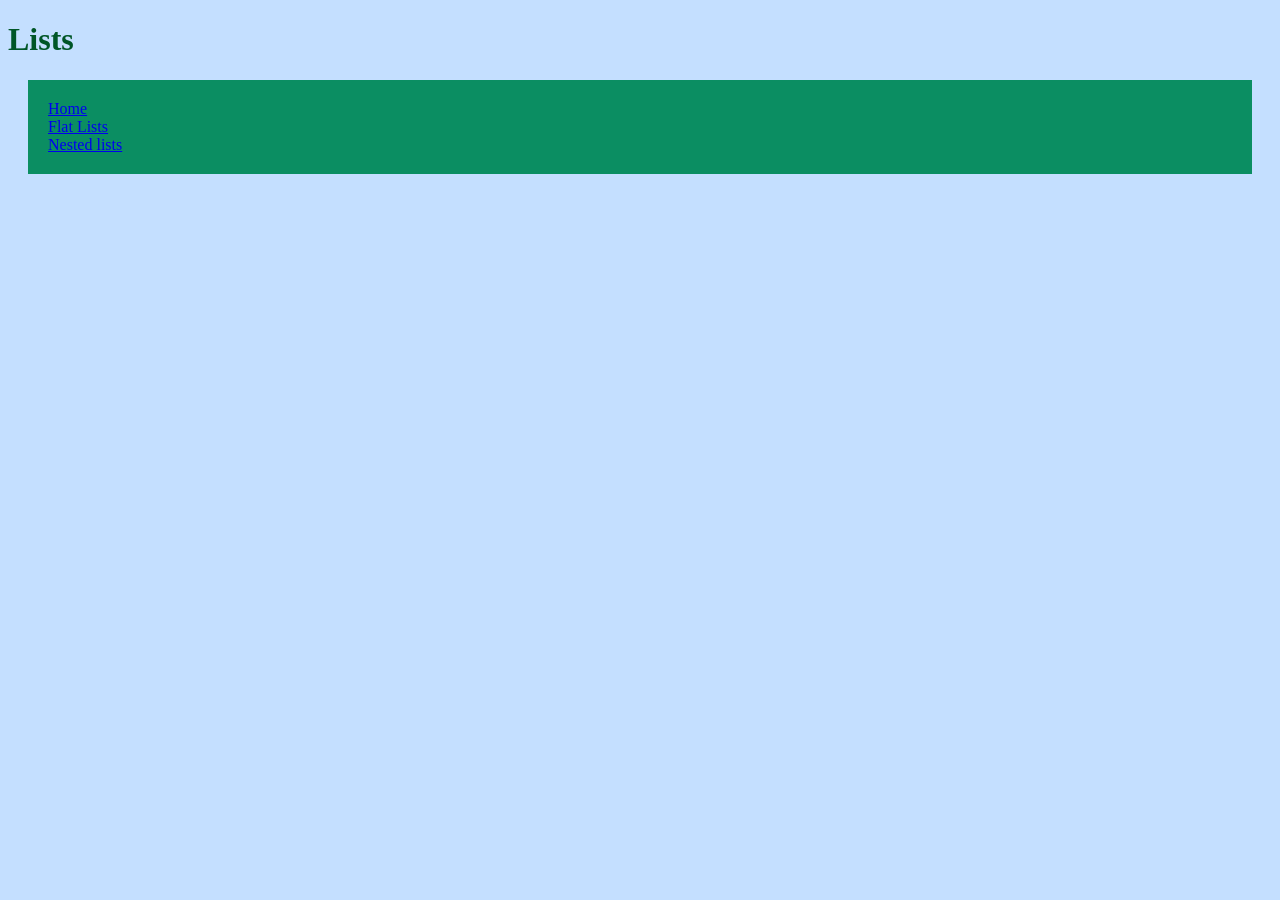
<file: index.html>
<!DOCTYPE html>
<html lang="en">

<head>
    <meta charset="utf-8">
    <title>Home</title>
    <link rel="stylesheet" href="styles.css">
</head>

<body>
    <h1>Lists</h1>

    <ul class="nav">
        <li>
            <a href="index.html">Home</a>
        </li>

        <li>
            <a href="flat-list.html">Flat Lists</a>
        </li>

        <li>
            <a href="nested-list.html">Nested lists</a>
        </li>
    </ul>
</body>




</html>
</file>
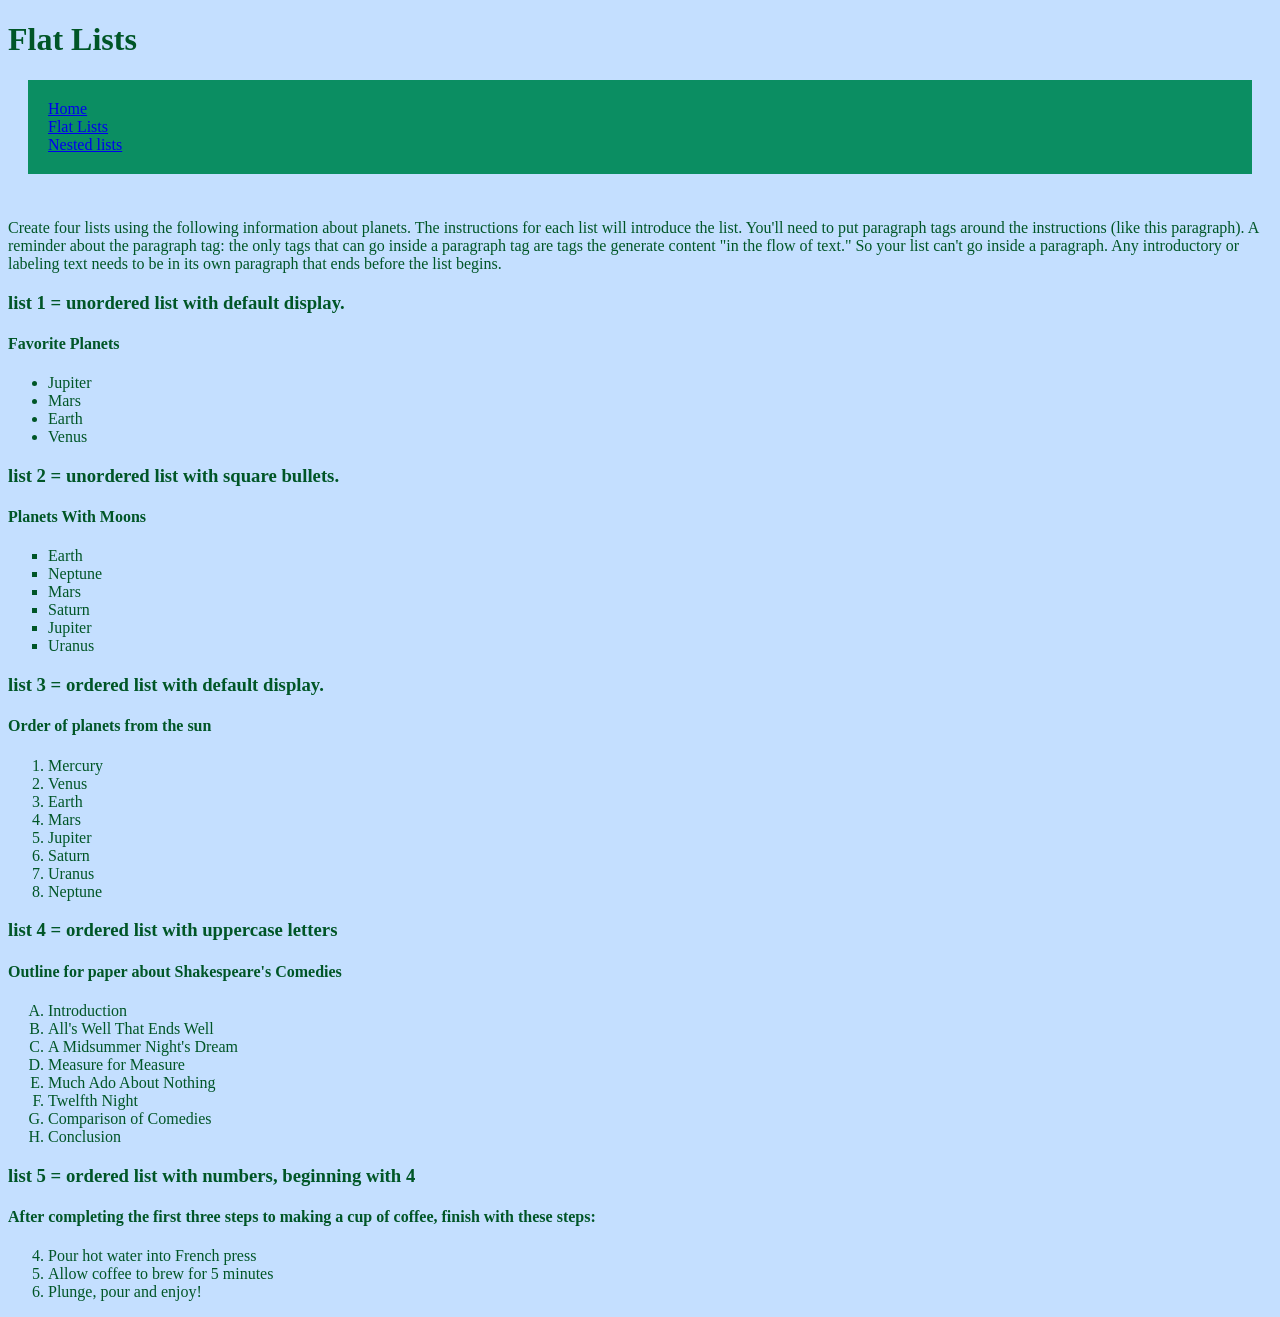
<file: flat-list.html>
<!DOCTYPE html>
<html lang="en">

<head>
    <meta charset="utf-8">
    <title>flat lists</title>
    <link rel="stylesheet" href="styles.css">
</head>

<body>
    <h1>Flat Lists</h1>

    <ul class="nav">
        <li>
            <a href="index.html">Home</a>
        </li>

        <li>
            <a href="flat-list.html">Flat Lists</a>
        </li>

        <li>
            <a href="nested-list.html">Nested lists</a>
        </li>
    </ul>

<p>Create four lists using the following information about planets. The instructions for each list will introduce the list. You'll need to put paragraph tags around the instructions (like this paragraph). A reminder about the paragraph tag: the only tags that can go inside a paragraph tag are tags the generate content "in the flow of text." So your list can't go inside a paragraph. Any introductory or labeling text needs to be in its own paragraph that ends before the list begins.</p>

<h3>list 1 = unordered list with default display.</h3>

    <h4>Favorite Planets</h4>

<ul>
    <li>Jupiter</li>
    <li>Mars</li>
    <li>Earth</li>
    <li>Venus</li>
</ul>


<h3>list 2 = unordered list with square bullets.</h3>

    <h4>Planets With Moons</h4>

<ul class="square-list">
    <li>Earth</li>
    <li>Neptune</li>
    <li>Mars</li>
    <li>Saturn</li>
    <li>Jupiter</li>
    <li>Uranus</li>
</ul>


<h3>list 3 = ordered list with default display.</h3>

<h4>Order of planets from the sun</h4>

<ol>
    <li>Mercury</li>
    <li>Venus</li>
    <li>Earth</li>
    <li>Mars</li>
    <li>Jupiter</li>
    <li>Saturn</li>
    <li>Uranus</li>
    <li>Neptune</li>
</ol>


<h3>list 4 = ordered list with uppercase letters</h3>

    <h4>Outline for paper about Shakespeare's Comedies</h4>

<ol class="letter-list">
    <li>Introduction</li>
    <li>All's Well That Ends Well</li>
    <li>A Midsummer Night's Dream</li>
    <li>Measure for Measure</li>
    <li>Much Ado About Nothing</li>
    <li>Twelfth Night</li>
    <li>Comparison of Comedies</li>
    <li>Conclusion</li>
</ol>


<h3>list 5 = ordered list with numbers, beginning with 4</h3>

<h4>After completing the first three steps to making a cup of coffee, finish with these steps:</h4>

<ol start="4">
    <li>Pour hot water into French press</li>
    <li>Allow coffee to brew for 5 minutes</li>
    <li>Plunge, pour and enjoy!</li>
</ol>

</body>


</html>
</file>
<file: styles.css>
html{
    background-color: rgb(196, 223, 255);
    color:rgb(0, 86, 39);
}

.square-list{
    list-style-type: square;
}
.letter-list{
    list-style-type: upper-alpha;
}
.nav{
    list-style-type: none;
    background-color: rgb(11, 142, 98);
    padding: 20px;
    padding-top: 20px;
    margin:20px;
    margin-bottom: 45px;
}
</file>
